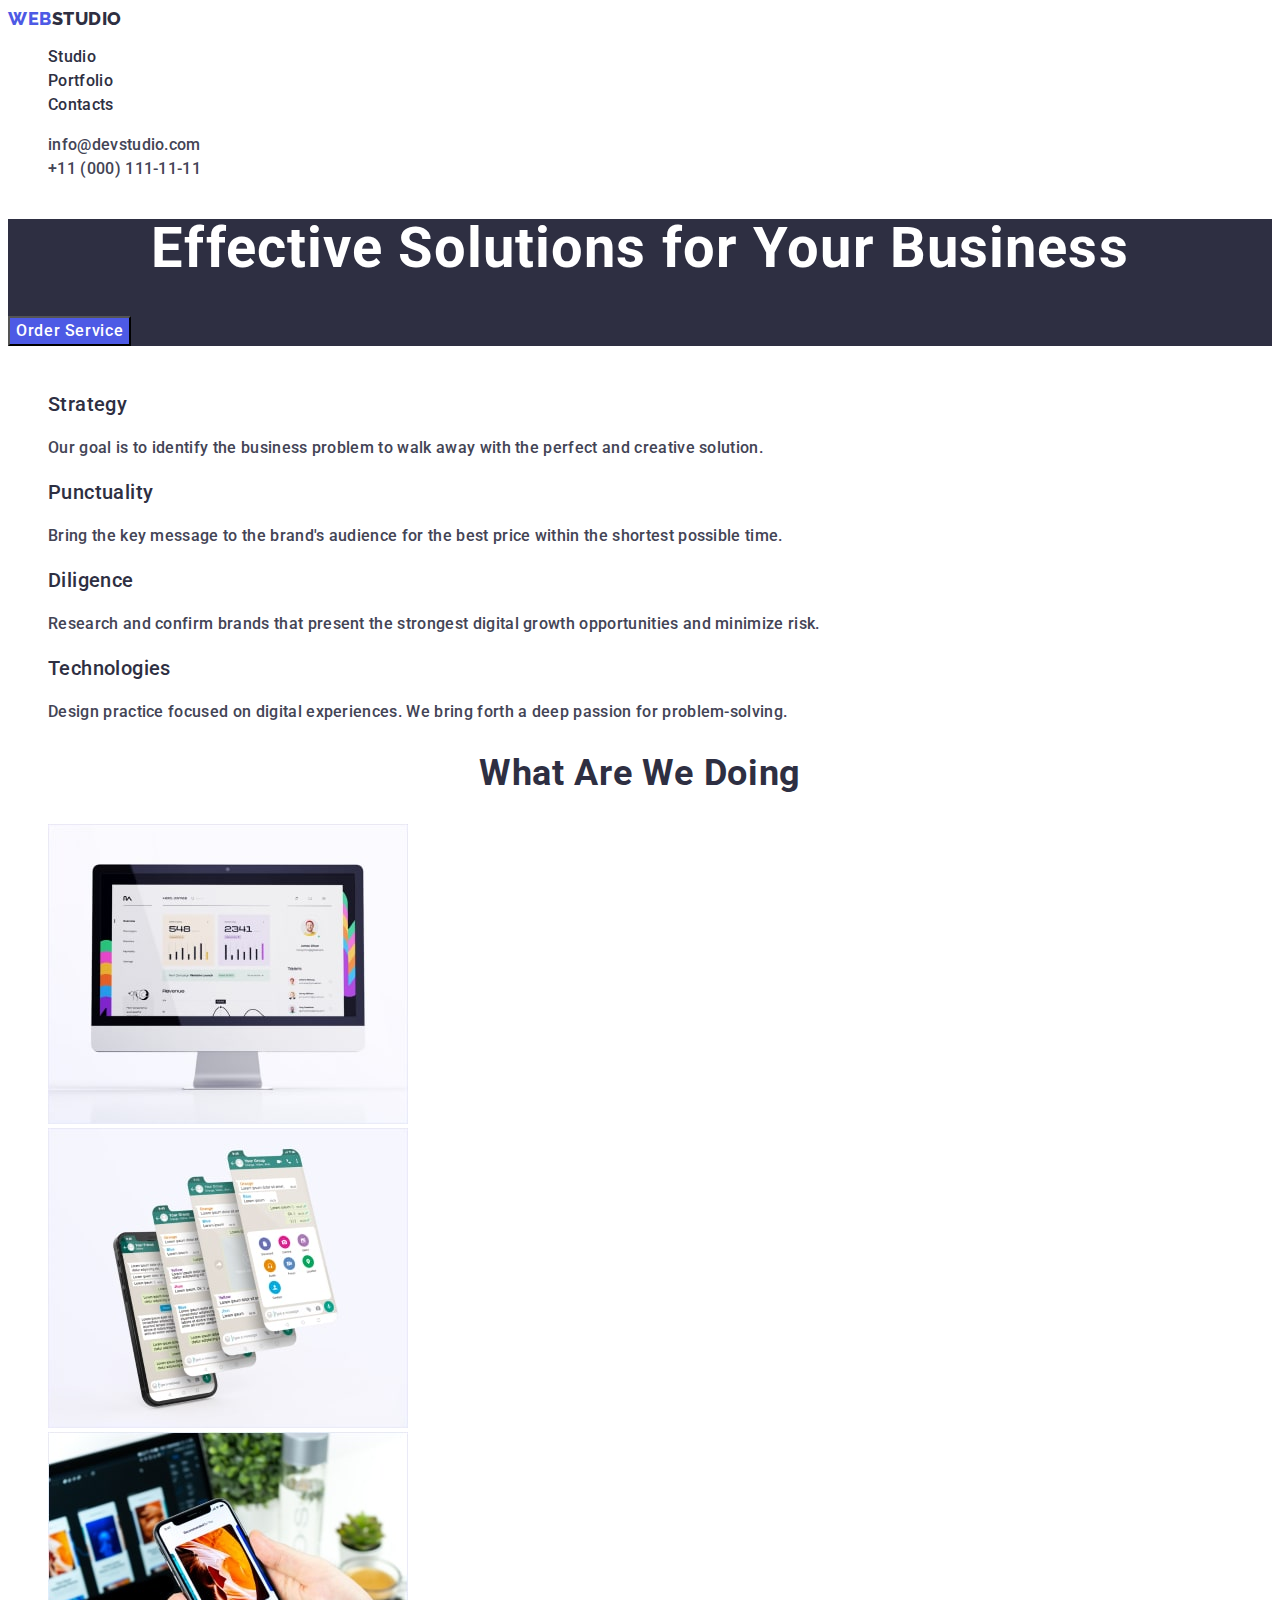
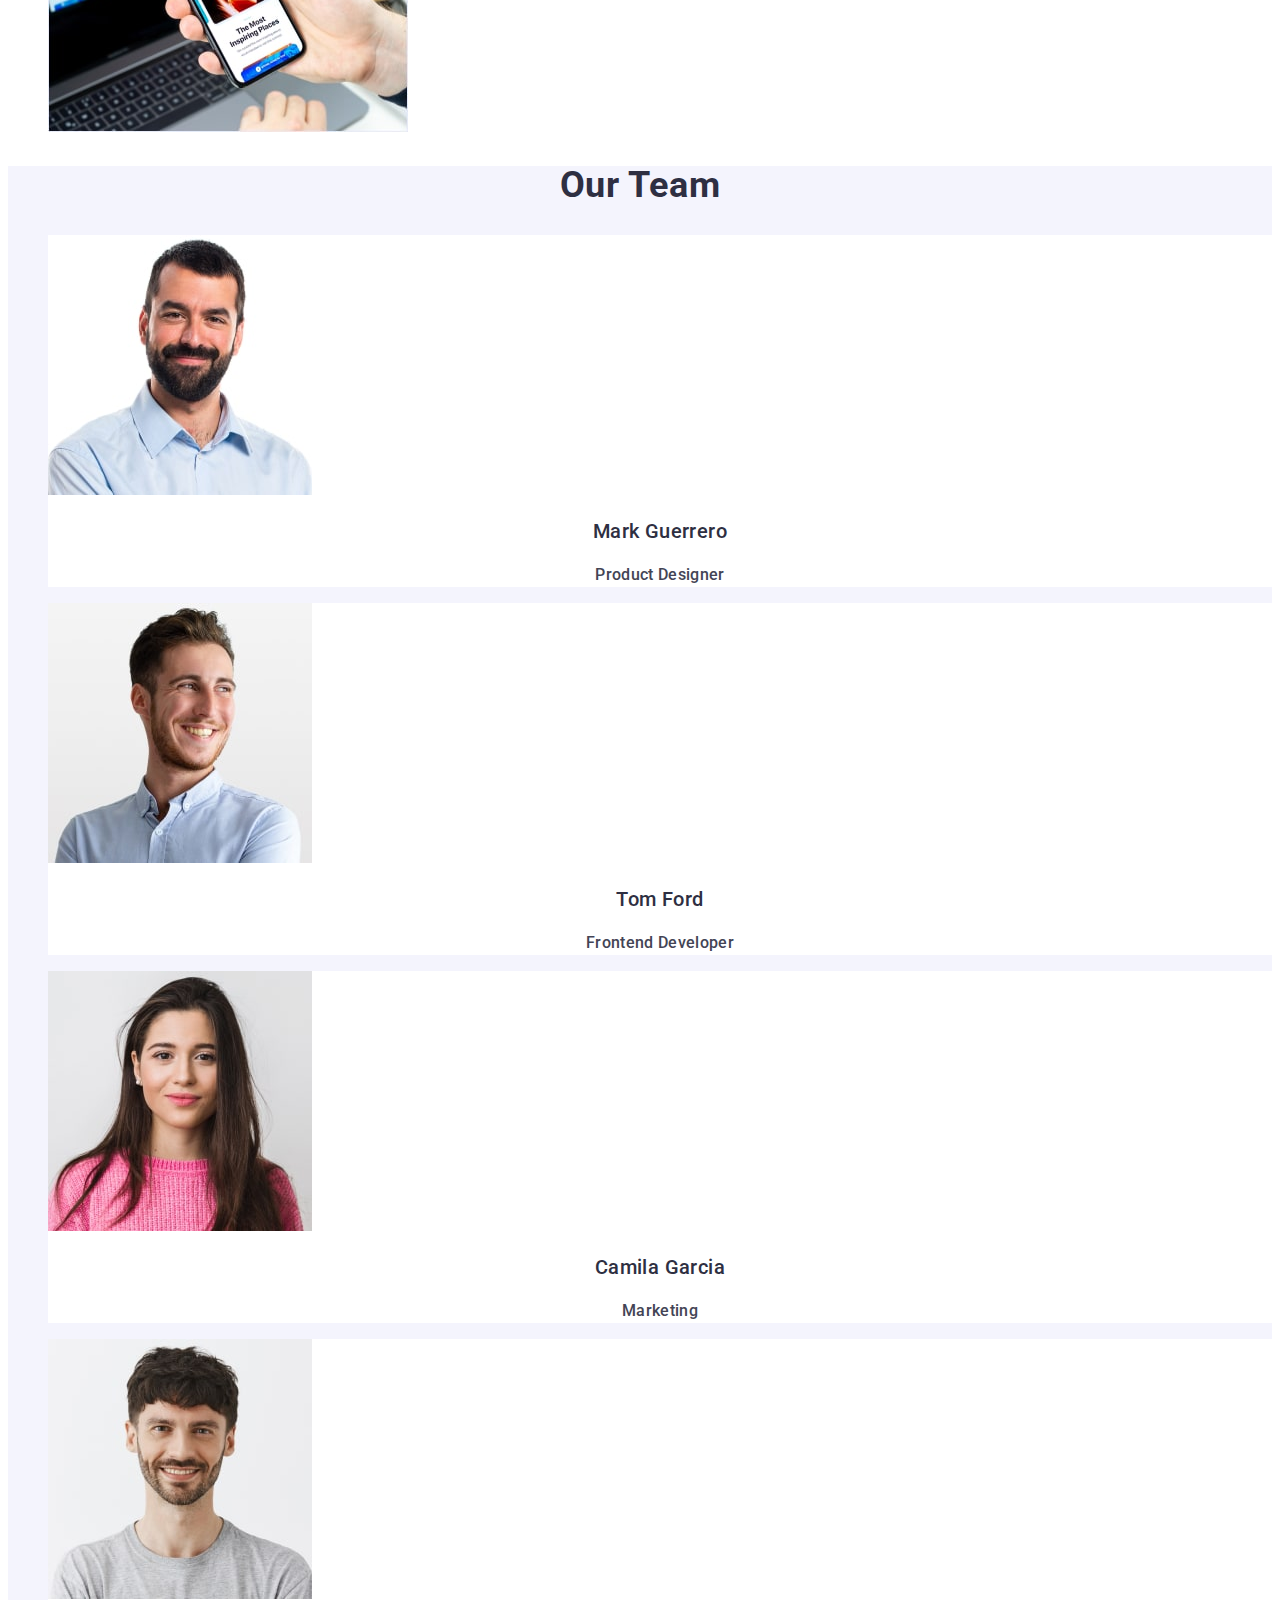
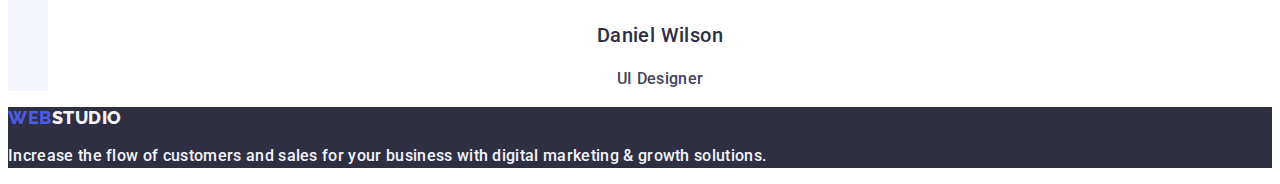
<file: index.html>
<!DOCTYPE html>
<html lang="en">
  <head>
    <meta charset="UTF-8" />
    <meta name="viewport" content="width=device-width, initial-scale=1.0" />
    <title>Web Studio</title>
    <link rel="preconnect" href="https://fonts.googleapis.com" />
    <link rel="preconnect" href="https://fonts.gstatic.com" crossorigin />
    <link
      href="https://fonts.googleapis.com/css2?family=Raleway:wght@800&family=Roboto:wght@400;500;700;900&display=swap"
      rel="stylesheet"
    />
    <link rel="stylesheet" href="./css/styles.css" />
  </head>
  <body>
    <header class="header">
      <nav class="header-navigation">
        <a href="./index.html" class="header-logo link"
          >Web<span class="header-logo-accent">Studio</span></a
        >
        <ul class="header-list list">
          <li class="header-item">
            <a class="header-list-link link" href="./index.html">Studio</a>
          </li>
          <li class="header-item">
            <a class="header-list-link link" href="./portfolio.html"
              >Portfolio</a
            >
          </li>
          <li class="header-item">
            <a class="header-list-link link" href="">Contacts</a>
          </li>
        </ul>
      </nav>
      <address class="adress">
        <ul class="header-address list">
          <li class="header-addresse-item">
            <a
              class="header-addresse-link link"
              href="mailto:info@devstudio.com"
              >info@devstudio.com</a
            >
          </li>
          <li class="header-addresse-item">
            <a class="header-addresse-link link" href="tel:+110001111111"
              >+11 (000) 111-11-11</a
            >
          </li>
        </ul>
      </address>
    </header>
    <main>
      <section class="hero">
        <h1 class="hero-title">Effective Solutions for Your Business</h1>
        <button type="button" class="hero-btn">Order Service</button>
      </section>
      <section class="advantages">
        <h2 class="visually-hidden">Advantages</h2>
        <ul class="advantages-list list">
          <li class="advantages-item">
            <h3 class="advantages-subtitle">Strategy</h3>
            <p class="advantages-item-text">
              Our goal is to identify the business problem to walk away with the
              perfect and creative solution.
            </p>
          </li>
          <li class="advantages-item">
            <h3 class="advantages-subtitle">Punctuality</h3>
            <p class="advantages-item-text">
              Bring the key message to the brand's audience for the best price
              within the shortest possible time.
            </p>
          </li>
          <li class="advantages-item">
            <h3 class="advantages-subtitle">Diligence</h3>
            <p class="advantages-item-text">
              Research and confirm brands that present the strongest digital
              growth opportunities and minimize risk.
            </p>
          </li>
          <li class="advantages-item">
            <h3 class="advantages-subtitle">Technologies</h3>
            <p class="advantages-item-text">
              Design practice focused on digital experiences. We bring forth a
              deep passion for problem-solving.
            </p>
          </li>
        </ul>
      </section>
      <section class="possibilities">
        <h2 class="possibilities-title section-title">What are we doing</h2>
        <ul class="possibilities-list list">
          <li class="possibilities-item">
            <img
              src="./images/computer.jpg"
              alt="computer monitor"
              width="360"
              height="300"
              class="possibilities-img"
            />
          </li>
          <li class="possibilities-item">
            <img
              src="./images/pages.jpg"
              alt="phone pages"
              width="360"
              height="300"
              class="possibilities-img"
            />
          </li>
          <li class="possibilities-item">
            <img
              src="./images/phone.jpg"
              alt="mobile phone"
              width="360"
              height="300"
              class="possibilities-img"
            />
          </li>
        </ul>
      </section>
      <section class="team">
        <h2 class="team-title section-title">Our Team</h2>
        <ul class="team-list list">
          <li class="team-item">
            <img
              src="./images/markguerrero.jpg"
              alt="photo of Mark Guerrero"
              width="264"
              height="260"
              class="team-img"
            />
            <h3 class="team-img-title">Mark Guerrero</h3>
            <p class="team-text">Product Designer</p>
          </li>
          <li class="team-item">
            <img
              src="./images/tomford.jpg"
              alt="photo of Tom Ford"
              width="264"
              height="260"
              class="team-img"
            />
            <h3 class="team-img-title">Tom Ford</h3>
            <p class="team-text">Frontend Developer</p>
          </li>
          <li class="team-item">
            <img
              src="./images/camilagarcia.jpg"
              alt="photo of Camila Garcia"
              width="264"
              height="260"
              class="team-img"
            />
            <h3 class="team-img-title">Camila Garcia</h3>
            <p class="team-text">Marketing</p>
          </li>
          <li class="team-item">
            <img
              src="./images/danielwilson.jpg"
              alt="photo of Daniel Wilson"
              width="264"
              height="260"
              class="team-img"
            />
            <h3 class="team-img-title">Daniel Wilson</h3>
            <p class="team-text">UI Designer</p>
          </li>
        </ul>
      </section>
    </main>
    <footer class="footer">
      <a href="./index.html" class="footer-logo link"
        >Web<span class="footer-logo-accent">Studio</span></a
      >
      <p class="footer-text">
        Increase the flow of customers and sales for your business with digital
        marketing & growth solutions.
      </p>
    </footer>
  </body>
</html>
</file>
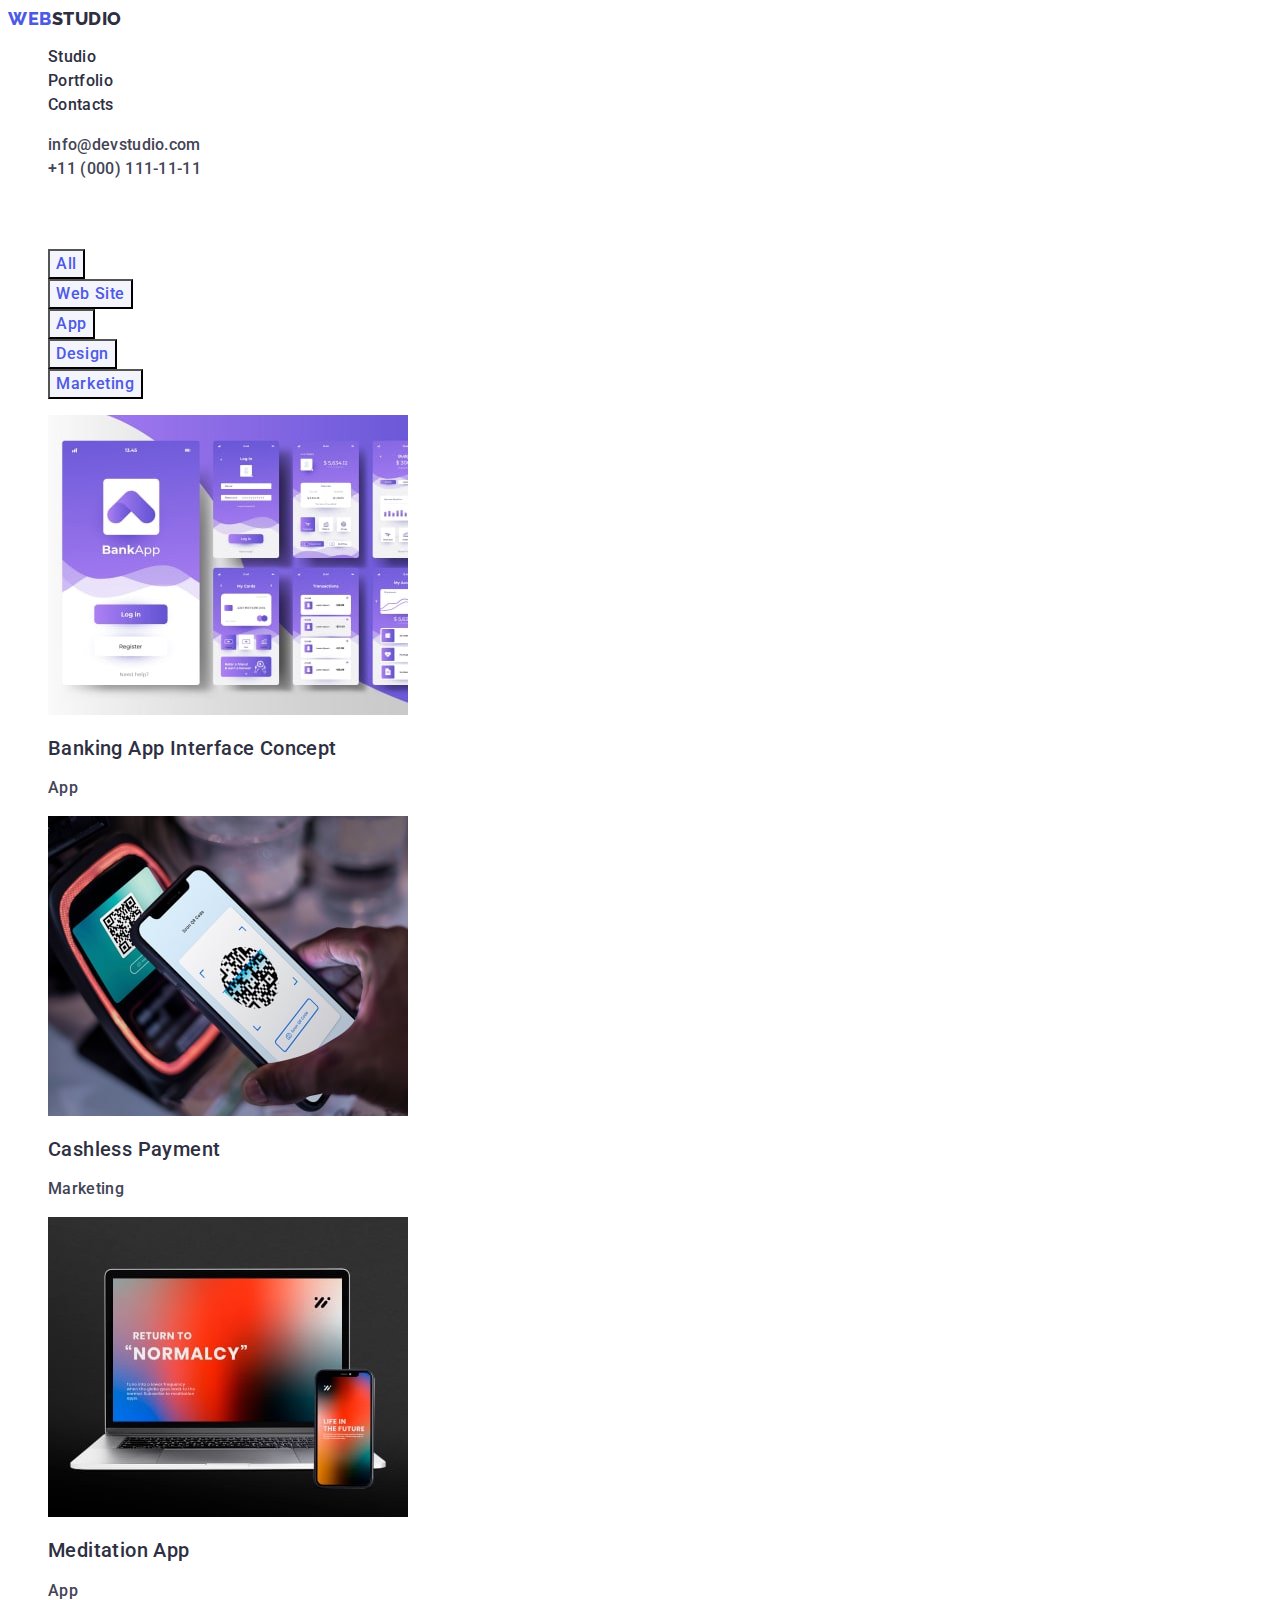
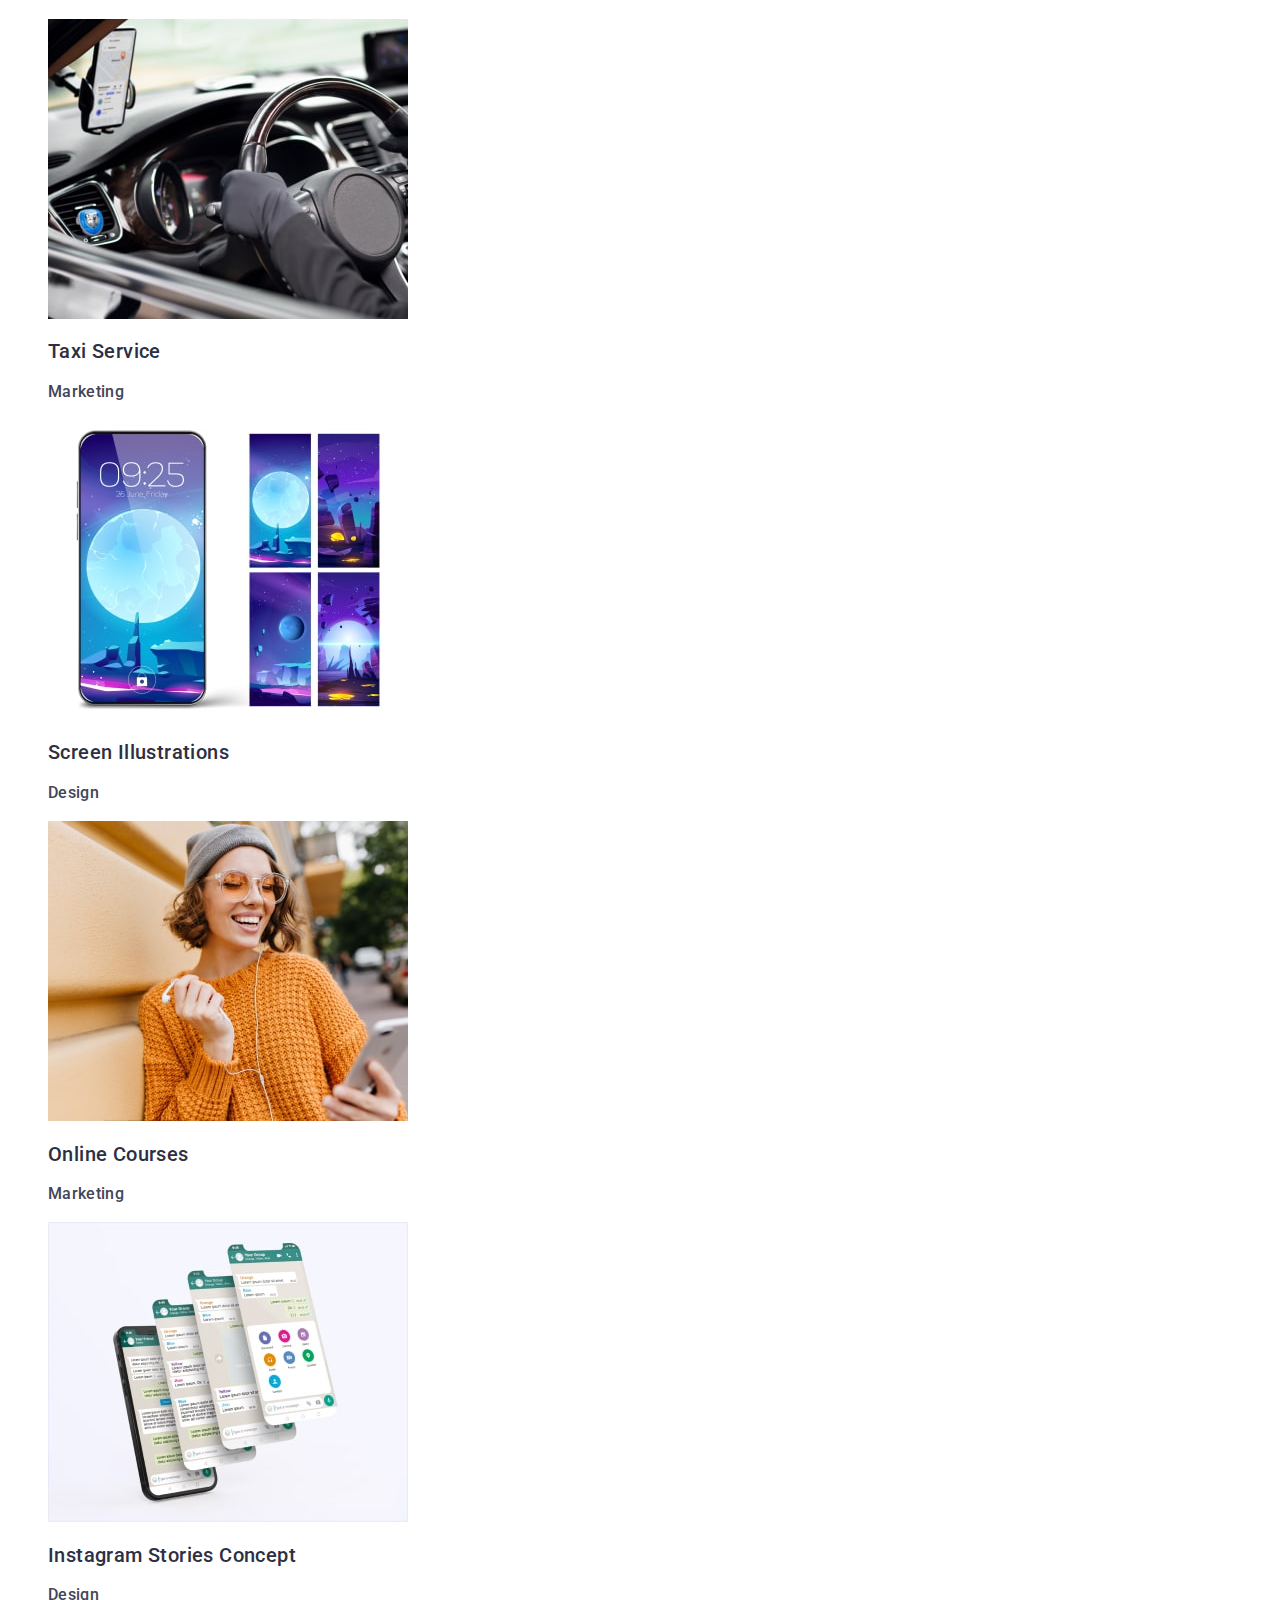
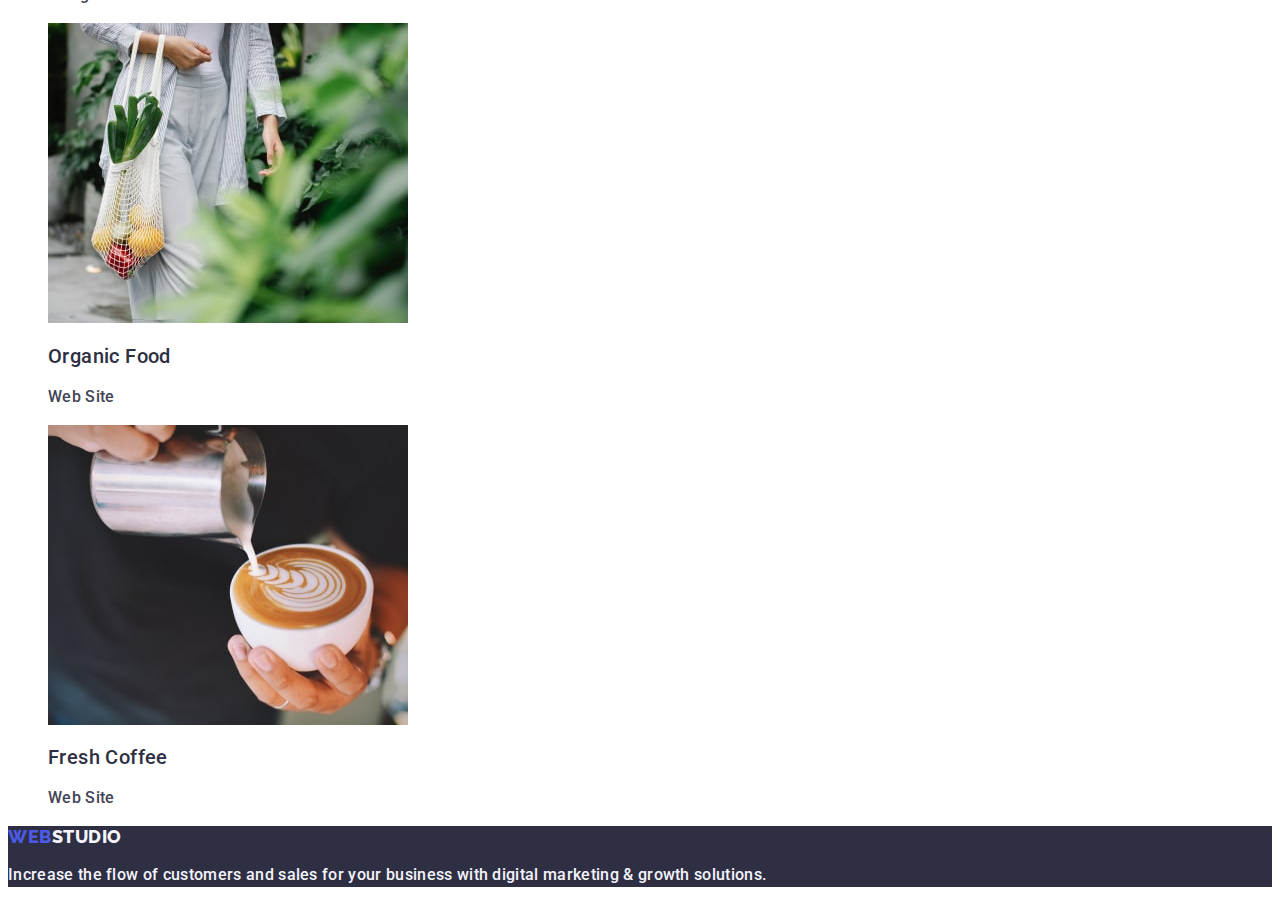
<file: portfolio.html>
<!DOCTYPE html>
<html lang="en">
  <head>
    <meta charset="UTF-8" />
    <meta name="viewport" content="width=device-width, initial-scale=1.0" />
    <title>Web Studio</title>
    <link rel="preconnect" href="https://fonts.googleapis.com" />
    <link rel="preconnect" href="https://fonts.gstatic.com" crossorigin />
    <link
      href="https://fonts.googleapis.com/css2?family=Raleway:wght@800&family=Roboto:wght@400;500;700;900&display=swap"
      rel="stylesheet"
    />
    <link rel="stylesheet" href="./css/styles.css" />
  </head>
  <body>
    <header class="header">
      <nav class="header-navigation">
        <a href="./index.html" class="header-logo link"
          >Web<span class="header-logo-accent">Studio</span></a
        >
        <ul class="header-list list">
          <li class="header-item">
            <a class="header-list-link link" href="./index.html">Studio</a>
          </li>
          <li class="header-item">
            <a class="header-list-link link" href="./portfolio.html"
              >Portfolio</a
            >
          </li>
          <li class="header-item">
            <a class="header-list-link link" href="">Contacts</a>
          </li>
        </ul>
      </nav>
      <address class="adress">
        <ul class="header-address list">
          <li class="header-addresse-item">
            <a
              class="header-addresse-link link"
              href="mailto:info@devstudio.com"
              >info@devstudio.com</a
            >
          </li>
          <li class="header-addresse-item">
            <a class="header-addresse-link link" href="tel:+110001111111"
              >+11 (000) 111-11-11</a
            >
          </li>
        </ul>
      </address>
    </header>
    <main>
      <section class="portfolio">
        <h1 class="visually-hidden">Portfolio</h1>
        <ul class="navigation-list list">
          <li class="navigation-list-item">
            <button type="button" class="navigation-text">All</button>
          </li>
          <li class="navigation-list-item">
            <button type="button" class="navigation-text">Web Site</button>
          </li>
          <li class="navigation-list-item">
            <button type="button" class="navigation-text">App</button>
          </li>
          <li class="navigation-list-item">
            <button type="button" class="navigation-text">Design</button>
          </li>
          <li class="navigation-list-item">
            <button type="button" class="navigation-text">Marketing</button>
          </li>
        </ul>
        <ul class="advantages-list list">
          <li class="advantages-list-item">
            <a href="" class="link"
              ><img
                src="./images/apps.jpg"
                alt="Applications"
                width="360"
                height="300"
                class="advantages-img"
              />
              <h2 class="advantages-list-title">
                Banking App Interface Concept
              </h2>
              <p class="advantages-list-text">App</p></a
            >
          </li>
          <li class="advantages-list-item">
            <a href="" class="link"
              ><img
                src="./images/mobile.jpg"
                alt="Cashless Payment"
                width="360"
                height="300"
                class="advantages-img"
              />
              <h2 class="advantages-list-title">Cashless Payment</h2>
              <p class="advantages-list-text">Marketing</p></a
            >
          </li>
          <li class="advantages-list-item">
            <a href="" class="link"
              ><img
                src="./images/comp.jpg"
                alt="Meditation App"
                width="360"
                height="300"
                class="advantages-img"
              />
              <h2 class="advantages-list-title">Meditation App</h2>
              <p class="advantages-list-text">App</p></a
            >
          </li>
          <li class="advantages-list-item">
            <a href="" class="link"
              ><img
                src="./images/car.jpg"
                alt="Car"
                width="360"
                height="300"
                class="advantages-img"
              />
              <h2 class="advantages-list-title">Taxi Service</h2>
              <p class="advantages-list-text">Marketing</p></a
            >
          </li>
          <li class="advantages-list-item">
            <a href="" class="link"
              ><img
                src="./images/luna.jpg"
                alt="Screens"
                width="360"
                height="300"
                class="advantages-img"
              />
              <h2 class="advantages-list-title">Screen Illustrations</h2>
              <p class="advantages-list-text">Design</p></a
            >
          </li>
          <li class="advantages-list-item">
            <a href="" class="link"
              ><img
                src="./images/women.jpg"
                alt="Women"
                width="360"
                height="300"
                class="advantages-img"
              />
              <h2 class="advantages-list-title">Online Courses</h2>
              <p class="advantages-list-text">Marketing</p></a
            >
          </li>
          <li class="advantages-list-item">
            <a href="" class="link"
              ><img
                src="./images/pages.jpg"
                alt="Stories"
                width="360"
                height="300"
                class="advantages-img"
              />
              <h2 class="advantages-list-title">Instagram Stories Concept</h2>
              <p class="advantages-list-text">Design</p></a
            >
          </li>
          <li class="advantages-list-item">
            <a href="" class="link"
              ><img
                src="./images/bag.jpg"
                alt="Bag"
                width="360"
                height="300"
                class="advantages-img"
              />
              <h2 class="advantages-list-title">Organic Food</h2>
              <p class="advantages-list-text">Web Site</p></a
            >
          </li>
          <li class="advantages-list-item">
            <a href="" class="link"
              ><img
                src="./images/coffee.jpg"
                alt="Coffee"
                width="360"
                height="300"
                class="advantages-img"
              />
              <h2 class="advantages-list-title">Fresh Coffee</h2>
              <p class="advantages-list-text">Web Site</p></a
            >
          </li>
        </ul>
      </section>
    </main>
    <footer class="footer">
      <a href="./index.html" class="footer-logo link"
        >Web<span class="footer-logo-accent">Studio</span></a
      >
      <p class="footer-text">
        Increase the flow of customers and sales for your business with digital
        marketing & growth solutions.
      </p>
    </footer>
  </body>
</html>
</file>
<file: css/styles.css>
:root {
    --navyblue: #2E2F42;
    --iris: #4D5AE5;
    --white: #FFFFFF;
    --slate: #434455;
    --cloud: #F4F4FD;
    --ocean: #404BBF;
}


body {
    font-family: "Roboto", sans-serif; font-weight: 500;
    color: var(--slate);
    background-color: #FFFFFF;
}

.visually-hidden {
    margin: -1px;
    border: 0;
    white-space: nowrap;
    clip-path: inset(100%);
    clip: rect(0 0 0 0);
    overflow: hidden;
}

.link {
    text-decoration: none;
}

.list {
    list-style-type: none;
}
 
.section-title {
    color: var(--navyblue);
        text-align: center;
            font-size: 36px;
            font-weight: 700;
            line-height: 1.11;
            letter-spacing: 0.02em;
            text-transform: capitalize;
}

/*----------------HEADER---------------*/

.header-logo {
    color: var(--iris);
    font-size: 18px;
    font-family: Raleway, sans-serif;
    font-weight: 800;
    line-height: 1.17;
    letter-spacing: 0.03em;
    text-transform: uppercase;
}

.header-logo-accent {
    color: var(--navyblue);
}

.header-list-link {
    color: var(--navyblue);
        font-size: 16px;
        line-height: 1.5;
        letter-spacing: 0.02em;
}

.header-list-link:hover,
.header-list-link:focus {
    color: #404bbf;
}
 
.adress {
    font-style: normal;
}

.header-addresse-item {
    line-height: 1.5;
    letter-spacing: 0.02em;
}

.header-addresse-link {
color: var(--slate);
}

.header-addresse-link:hover,
.header-addresse-link:focus {
    color: #404bbf;
}

/*---------------HERO--------------*/

.hero {
    background-color: var(--navyblue);
}

.hero-title {
    color: var(--white);
    text-align: center;
    font-size: 56px;
    font-weight: 700;
    line-height: 1.07;
    letter-spacing: 0.02em;
}

.hero-btn {
    color: var(--white);
    font-size: 16px;
    font-family: "Roboto", sans-serif;
    font-weight: 500;
    line-height: 1.5;
    letter-spacing: 0.04em;
    background-color: var(--iris);
    cursor: pointer;
}

.hero-btn:hover,
.hero-btn:focus {
    background-color: #404BBF;
}

/*---------------ADVANTAGES--------------*/

.advantages {}

.advantages-list {}

.advantages-item {}

.advantages-subtitle {
    color: var(--navyblue);
    font-size: 20px;
    font-weight: 500;
    line-height: 1.2;
    letter-spacing: 0.02em;
}

.advantages-item-text {
    color: var(--slate);
    line-height: 1.5;
    letter-spacing: 0.02em;
}

/*---------------POSSIBILITIES--------------*/

.possibilities {}

.possibilities-title {}

.possibilities-list {}

.possibilities-item {}

.possibilities-img {}

/*---------------TEAM--------------*/

.team {
    background: var(--cloud)
}

.team-title {}

.team-list {}

.list {}

.team-item {
    background-color: #FFFFFF;
}

.team-img {}

.team-img-title {
    color: var(--navyblue);
    text-align: center;
    font-size: 20px;
    font-weight: 500;
    line-height: 1.2;
    letter-spacing: 0.02em;
}

.team-text {
    color: var(--slate);
    text-align: center;
    font-size: 16px;
    line-height: 1.5;
    letter-spacing: 0.02em;
}

/*---------------FOOTER--------------*/

.footer {
    background-color: var(--navyblue);
}

.footer-logo {
    color: var(--iris);
    font-size: 18px;
    font-family: Raleway, sans-serif;
    font-weight: 800;
    line-height: 1.17;
    letter-spacing: 0.03em;
    text-transform: uppercase;
}

.footer-logo-accent {
    color: #f4f4fd;
}

.footer-text {
    color: var(--cloud);
        font-size: 16px;
        line-height: 1.5;
        letter-spacing: 0.02em;
}

/*---------------PORTFOLIO--------------*/

navigation {}

.navigation-list {}

.navigation-list-item {}

.navigation-text:hover,
.navigation-text:focus {
    color: #FFFFFF;
    background-color: #404BBF;
}

.navigation-text {
    color: var(--iris);
    font-family: "Roboto", sans-serif;
    font-weight: 500;
    font-size: 16px;
    line-height: 1.5;
    letter-spacing: 0.04em;
    background: var(--cloud);
    cursor: pointer;
}


.advantages {}

.advantages-list {}

.advantages-list-item {}

.advantages-img {}

.advantages-list-title {
    color: var(--navyblue);
    font-size: 20px;
    font-weight: 500;
    line-height: 1.2;
    letter-spacing: 0.02em;
}

.advantages-list-text {
    color: var(--slate);
    font-size: 16px;
    line-height: 1.5;
    letter-spacing: 0.02em;
}
</file>
